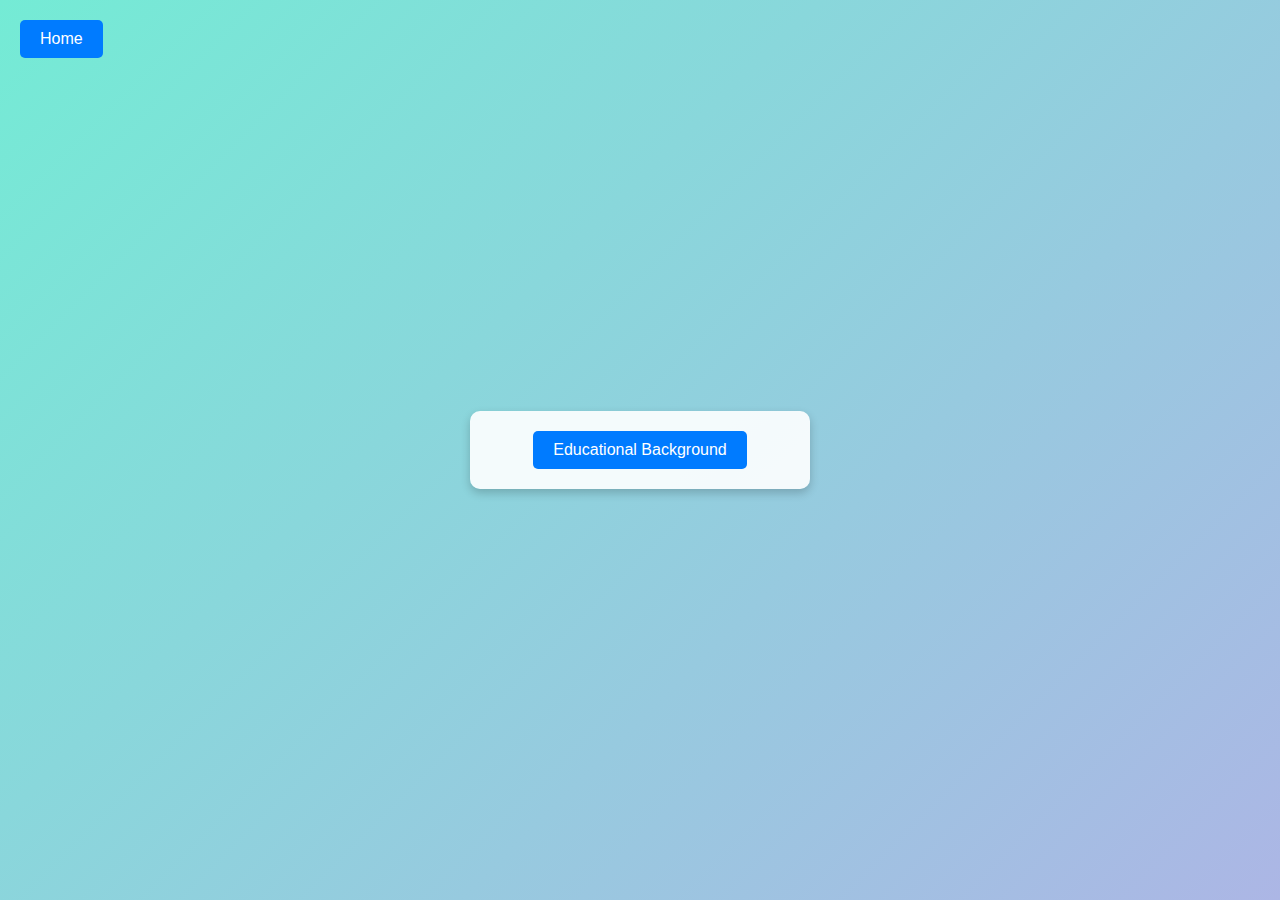
<file: Educational Background.html>
<!DOCTYPE html>
<html lang="en">
<head>
    <meta charset="UTF-8">
    <meta name="viewport" content="width=device-width, initial-scale=1.0">
    <title>Experience Section</title>
    <style>
        body {
            font-family: Arial, sans-serif;
            margin: 0;
            padding: 0;
            background: linear-gradient(135deg, #74ebd5, #ACB6E5); /* Gradient background */
            color: #333;
            display: flex;
            justify-content: center;
            align-items: center;
            height: 100vh;
        }

        #homeButton {
            position: absolute;
            top: 20px;
            left: 20px;
            background-color: #007BFF;
            color: white;
            border: none;
            padding: 10px 20px;
            font-size: 16px;
            cursor: pointer;
            border-radius: 5px;
            transition: background-color 0.3s ease;
            text-decoration: none;
            text-align: center;
        }

        #homeButton:hover {
            background-color: #0056b3;
        }

        #Experience {
            text-align: center;
            background-color: rgba(255, 255, 255, 0.9); /* Slightly transparent white background */
            padding: 20px;
            border-radius: 10px;
            box-shadow: 0 4px 10px rgba(0, 0, 0, 0.2);
            width: 300px;
        }

        #Experience button {
            background-color: #007BFF;
            color: white;
            border: none;
            padding: 10px 20px;
            font-size: 16px;
            cursor: pointer;
            border-radius: 5px;
            transition: background-color 0.3s ease;
        }

        #Experience button:hover {
            background-color: #0056b3;
        }

        #Experience p {
            font-size: 18px;
            margin-top: 10px;
            color: #333;
        }

        #Experience p.hidden {
            display: none;
        }
    </style>
</head>
<body>
    <a id="homeButton" href="index.html">Home</a>
    <section id="Experience">
        <button onclick="toggleDetails()">Educational Background</button>
        <p class="hidden" id="educationalbackgroundDetails">City of Malabon University - 2022 - up to present <br><br> Kaunlaran High School - 2005 - 2009 <br><br><br> Dagat - Dagatan Elemntary School - 1999 - 2005 </p>
    </section>

    <script>
        function toggleDetails() {
            const details = document.getElementById('educationalbackgroundDetails');
            details.classList.toggle('hidden');
        }
    </script>
</body>
</html>
</file>
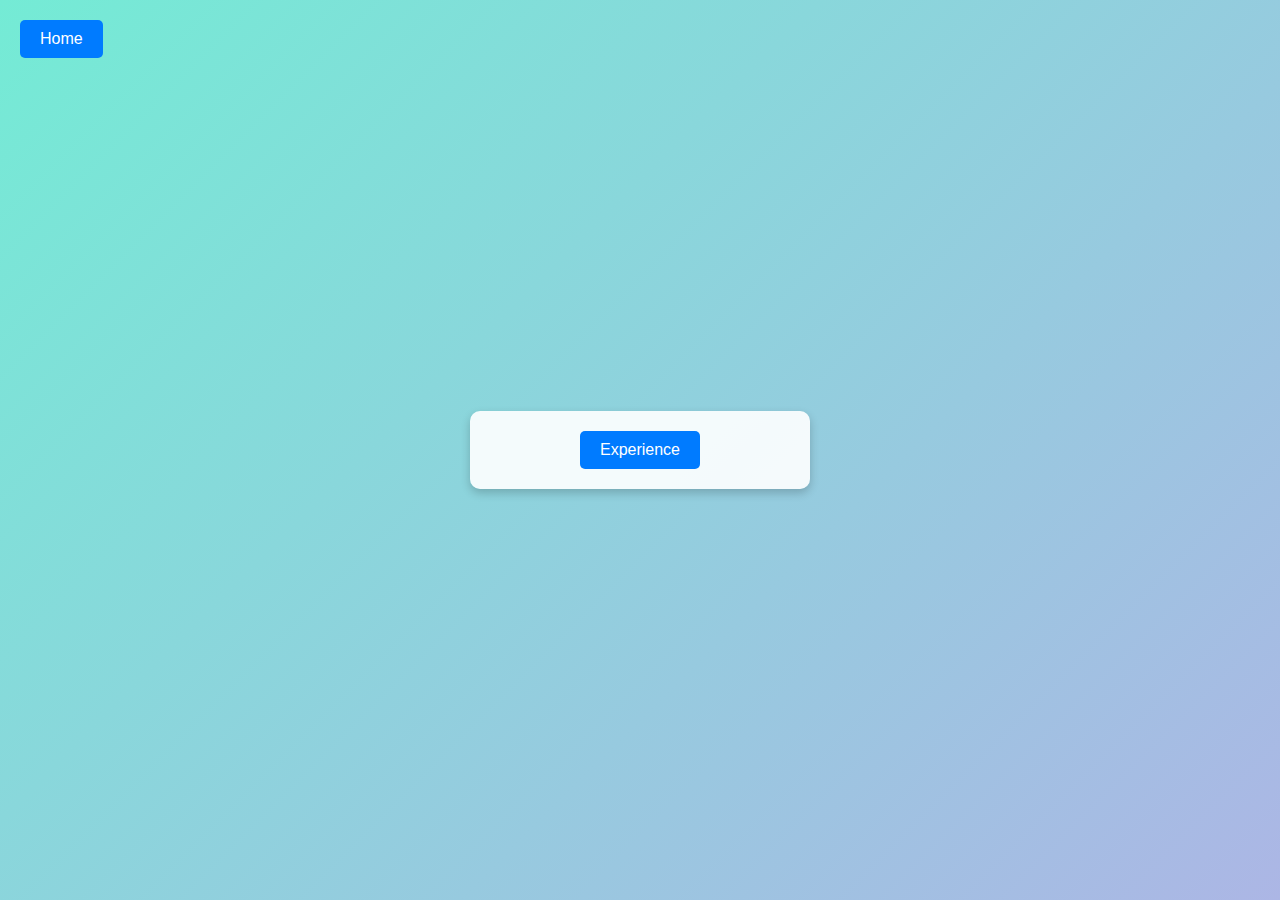
<file: Experience.html>
<!DOCTYPE html>
<html lang="en">
<head>
    <meta charset="UTF-8">
    <meta name="viewport" content="width=device-width, initial-scale=1.0">
    <title>Experience Section</title>
    <style>
        body {
            font-family: Arial, sans-serif;
            margin: 0;
            padding: 0;
            background: linear-gradient(135deg, #74ebd5, #ACB6E5); /* Gradient background */
            color: #333;
            display: flex;
            justify-content: center;
            align-items: center;
            height: 100vh;
        }
        
        #homeButton {
            position: absolute;
            top: 20px;
            left: 20px;
            background-color: #007BFF;
            color: white;
            border: none;
            padding: 10px 20px;
            font-size: 16px;
            cursor: pointer;
            border-radius: 5px;
            transition: background-color 0.3s ease;
            text-decoration: none;
            text-align: center;
        }

        #homeButton:hover {
            background-color: #0056b3;
        }

        #Experience {
            text-align: center;
            background-color: rgba(255, 255, 255, 0.9); /* Slightly transparent white background */
            padding: 20px;
            border-radius: 10px;
            box-shadow: 0 4px 10px rgba(0, 0, 0, 0.2);
            width: 300px;
        }

        #Experience button {
            background-color: #007BFF;
            color: white;
            border: none;
            padding: 10px 20px;
            font-size: 16px;
            cursor: pointer;
            border-radius: 5px;
            transition: background-color 0.3s ease;
        }

        #Experience button:hover {
            background-color: #0056b3;
        }

        #Experience p {
            font-size: 18px;
            margin-top: 10px;
            color: #333;
        }

        #Experience p.hidden {
            display: none;
        }
    </style>
</head>
<body>
    <a id="homeButton" href="index.html">Home</a>
    <section id="Experience">
        <button onclick="toggleDetails()">Experience</button>
        <p class="hidden" id="experienceDetails">Manila HJR Marketing Corporation - Senior Account Executive <br><br> PBCOM (Philippne Bank of Communication) - Admin Assistant <br><br> Mesa Restaurant - Waiter <br><br> Jinggoy's Restaurant - Waiter </p>
    </section>

    <script>
        function toggleDetails() {
            const details = document.getElementById('experienceDetails');
            details.classList.toggle('hidden');
        }
    </script>
</body>
</html>
</file>
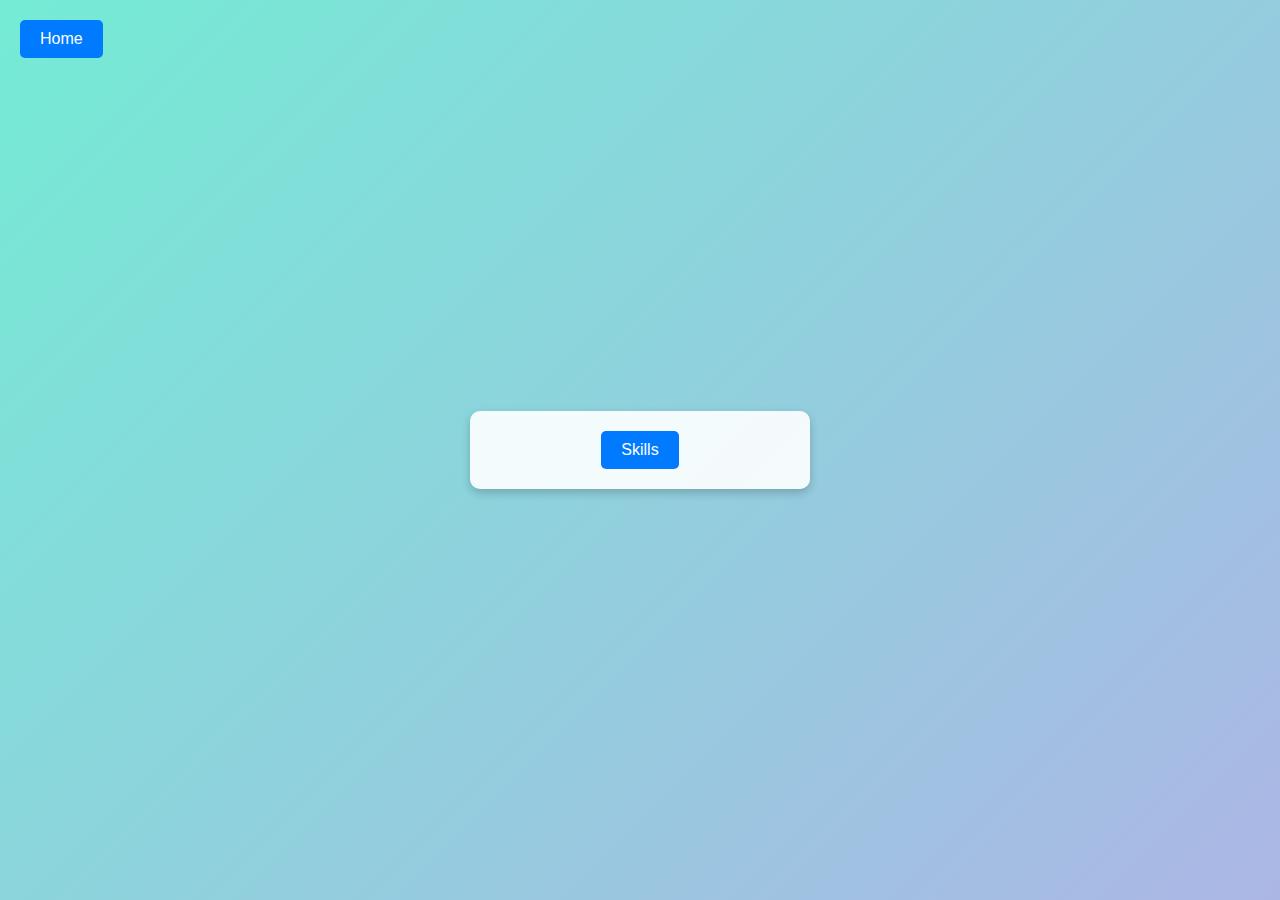
<file: Skills.html>
<!DOCTYPE html>
<html lang="en">
<head>
    <meta charset="UTF-8">
    <meta name="viewport" content="width=device-width, initial-scale=1.0">
    <title>Skills Section</title>
    <style>
        body {
            font-family: Arial, sans-serif;
            margin: 0;
            padding: 0;
            background: linear-gradient(135deg, #74ebd5, #ACB6E5); /* Gradient background */
            color: #333;
            display: flex;
            flex-direction: column;
            justify-content: center;
            align-items: center;
            height: 100vh;
        }

        #homeButton {
            position: absolute;
            top: 20px;
            left: 20px;
            background-color: #007BFF;
            color: white;
            border: none;
            padding: 10px 20px;
            font-size: 16px;
            cursor: pointer;
            border-radius: 5px;
            transition: background-color 0.3s ease;
            text-decoration: none;
            text-align: center;
        }

        #homeButton:hover {
            background-color: #0056b3;
        }

        #Skills {
            text-align: center;
            background-color: rgba(255, 255, 255, 0.9); /* Slightly transparent white background */
            padding: 20px;
            border-radius: 10px;
            box-shadow: 0 4px 10px rgba(0, 0, 0, 0.2);
            width: 300px;
        }

        #Skills button {
            background-color: #007BFF;
            color: white;
            border: none;
            padding: 10px 20px;
            font-size: 16px;
            cursor: pointer;
            border-radius: 5px;
            transition: background-color 0.3s ease;
        }

        #Skills button:hover {
            background-color: #0056b3;
        }

        #Skills p {
            font-size: 18px;
            margin-top: 10px;
            color: #333;
        }

        #Skills p.hidden {
            display: none;
        }
    </style>
</head>
<body>
    <a id="homeButton" href="index.html">Home</a>
    <section id="Skills">
        <button onclick="toggleDetails()">Skills</button>
        <p class="hidden" id="skillDetails">Problem Solving <br><br> Adaptability <br><br> Critical Thinking <br><br> Team Work</p>
    </section>

    <script>
        function toggleDetails() {
            const details = document.getElementById('skillDetails');
            details.classList.toggle('hidden');
        }
    </script>
</body>
</html>
</file>
